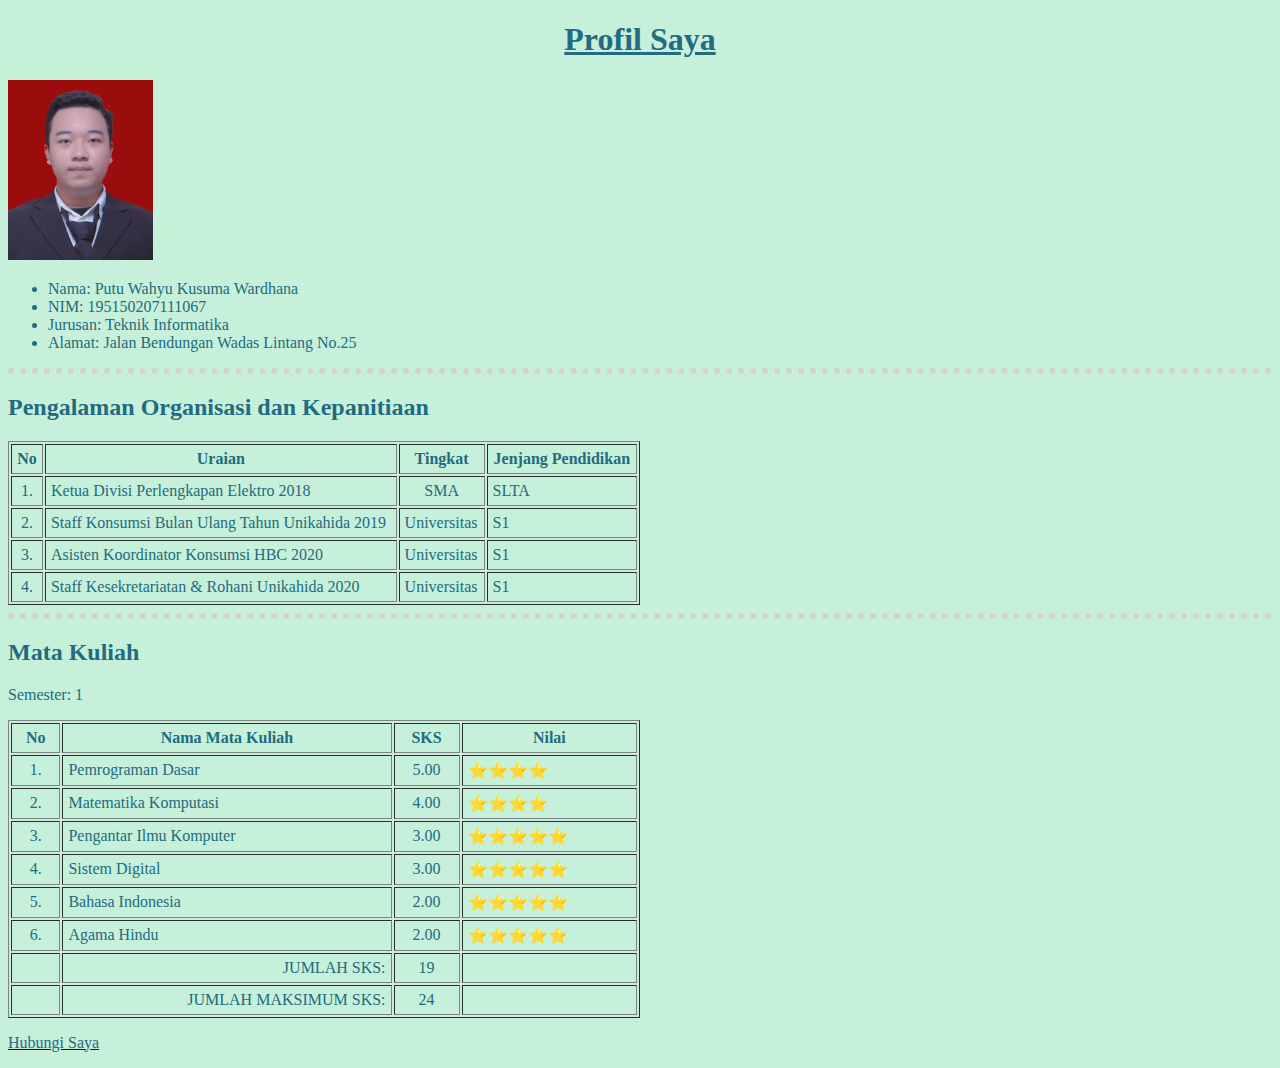
<file: Beranda.html>
<!DOCTYPE html>
<html>
<head>
	<meta charset="utf-8">
	<title>Beranda</title>
    <link rel="stylesheet" href="latar.css">
</head>
<body class="background1">
    <h1 align="center"><u>Profil Saya</u></h1>
        
    <a href="https://www.instagram.com/wah_yukusuma/">
        <img src="195150207111067.jpg" style="width:145px; height:180px;" alt="Foto Mahasiswa">
    </a>
    <ul>
        <li>Nama: Putu Wahyu Kusuma Wardhana</li>
        <li>NIM: 195150207111067</li>
        <li>Jurusan: Teknik Informatika</li>
        <li>Alamat: Jalan Bendungan Wadas Lintang No.25</li>
    </ul>
    <hr id="line">
    <h2>Pengalaman Organisasi dan Kepanitiaan</h2>
    <table  
         border= "1" cellpadding="5" style="width:50%">
    <tr>
        <th>No</th>
        <th>Uraian</th>
        <th>Tingkat</th>
        <th>Jenjang Pendidikan</th>
    </tr>
    <tr>
        <td align="center">1.</td>
        <td>Ketua Divisi Perlengkapan Elektro 2018</td>
        <td align="center">SMA</td>
        <td>SLTA</td>
    </tr>
    <tr>
        <td align="center">2.</td>
        <td>Staff Konsumsi Bulan Ulang Tahun Unikahida 2019</td>
        <td>Universitas</td>
        <td>S1</td>
    </tr>
    <tr>
        <td align="center">3.</td>
        <td>Asisten Koordinator Konsumsi HBC 2020</td>
        <td>Universitas</td>
        <td>S1</td>
    </tr>
    <tr>
        <td align="center">4.</td>
        <td>Staff Kesekretariatan & Rohani Unikahida 2020</td>
        <td>Universitas</td>
        <td>S1</td>
    </tr>
</table>
    <hr id="line">
    <h2>Mata Kuliah</h2>
    <p>Semester: 1</p>
    <table  
        border= "1" cellpadding="5" style="width:50%">
    <tr>
        <th>No</th>
        <th>Nama Mata Kuliah</th>
        <th>SKS</th>
        <th>Nilai</th>
    </tr>
    <tr>
        <td align="center">1.</td>
        <td>Pemrograman Dasar</td>
        <td align="center">5.00</td>
        <td>⭐⭐⭐⭐</td>
    </tr>
    <tr>
        <td align="center">2.</td>
        <td>Matematika Komputasi</td>
        <td align="center">4.00</td>
        <td>⭐⭐⭐⭐</td>
    </tr>
    <tr>
        <td align="center">3.</td>
        <td>Pengantar Ilmu Komputer</td>
        <td align="center">3.00</td>
        <td>⭐⭐⭐⭐⭐</td>
    </tr>
    <tr>
        <td align="center">4.</td>
        <td>Sistem Digital</td>
        <td align="center">3.00</td>
        <td>⭐⭐⭐⭐⭐</td>
    </tr>
    <tr>
        <td align="center">5.</td>
        <td>Bahasa Indonesia</td>
        <td align="center">2.00</td>
        <td>⭐⭐⭐⭐⭐</td>
    </tr>
    <tr>
        <td align="center">6.</td>
        <td>Agama Hindu</td>
        <td align="center">2.00</td>
        <td>⭐⭐⭐⭐⭐</td>
    </tr>
    <tr>
        <td> </td>
        <td align="right">JUMLAH SKS: </td>
        <td align="center">19</td>
        <td> </td>
    </tr>
    <tr>
        <td> </td>
        <td align="right">JUMLAH MAKSIMUM SKS: </td>
        <td align="center">24</td>
        <td> </td>
    </tr>
</table>
<a href="Kontak.html">
        <p class="background1">Hubungi Saya</p>
</a>
</body>
</html>
</file>
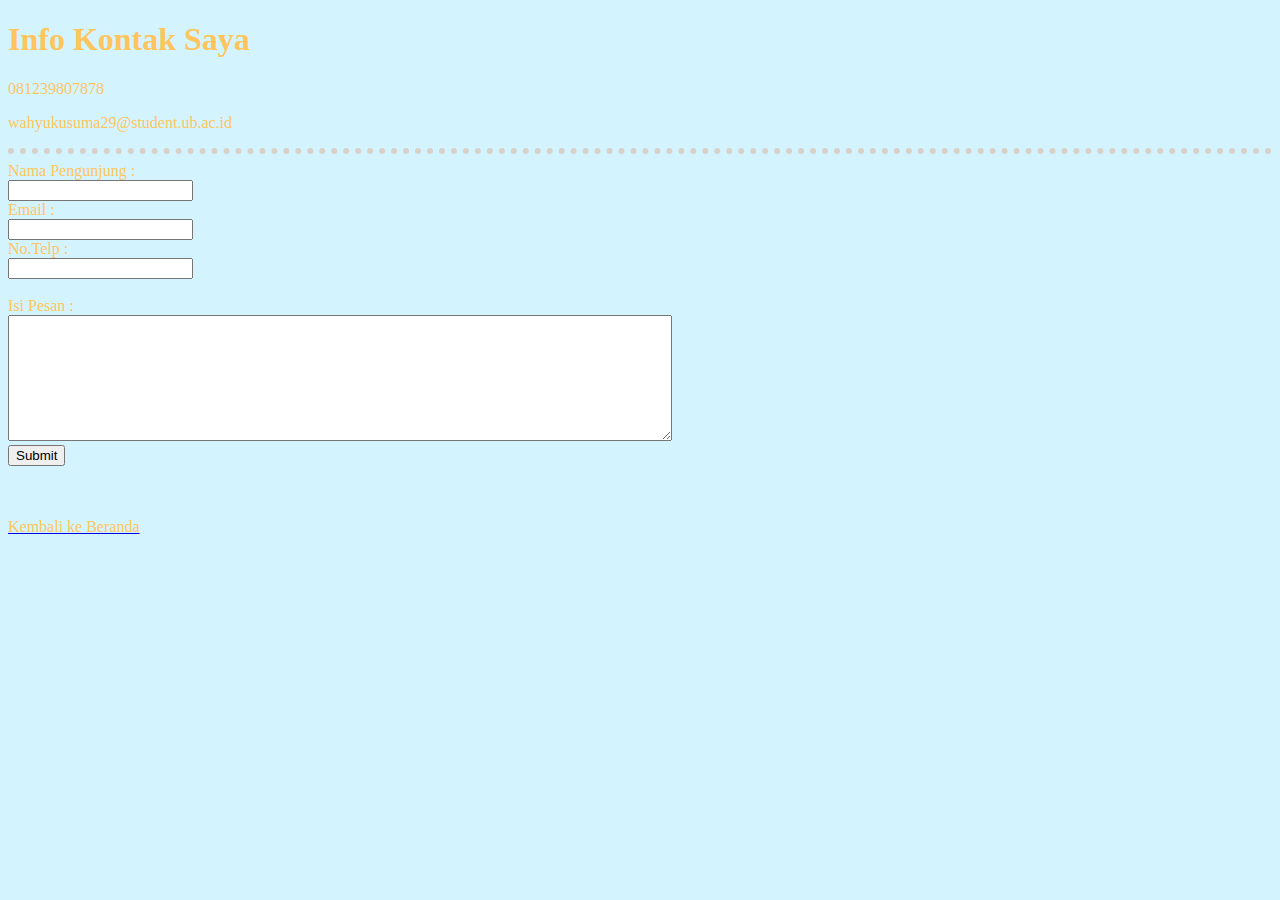
<file: Kontak.html>
<!DOCTYPE html>
<html>
<head>
	<meta charset="utf-8">
	<title>Hubungi Saya</title>
	<link rel="stylesheet" href="latar.css">
</head>
<body class="background2">
	<h1>Info Kontak Saya</h1>
	<p>081239807878</p>
	<p>wahyukusuma29@student.ub.ac.id</p>
	<hr id="line">
	<form class="" action="mailto:wahyukusuma29@student.ub.ac.id" method="post" enctype="text/plain">
		<label>Nama Pengunjung : </label><br>
		<input type="text" name="yourName" value=""><br>
		<label>Email : </label><br>
		<input type="text" name="yourEmail" value=""><br>
		<label>No.Telp : </label><br>
		<input type="text" name="yourNumber" value=""><br><br>
		<label>Isi Pesan : </label><br>
		<textarea name="yourMessage" rows="8" cols="80"></textarea><br>
		<input type="submit" name="">
	</form>
	<br><br>
	<a href="Beranda.html">
		<p class="background2">Kembali ke Beranda</p>
	</a>
</body>
</html>
</file>
<file: latar.css>
.background1{
	background-color: #c7f0db;
	font-family: "Comic Sans MS";
	color: #226b80;
	
}
.background2{
	background-color: #d3f4ff;
	font-family: "Lucida Console";
	color: #ffc55c;
}
#line{
	border-style: none;
	border-top-style: dotted;
	border-width: 6px;
	border-color: #d7d1c9;
}
</file>
